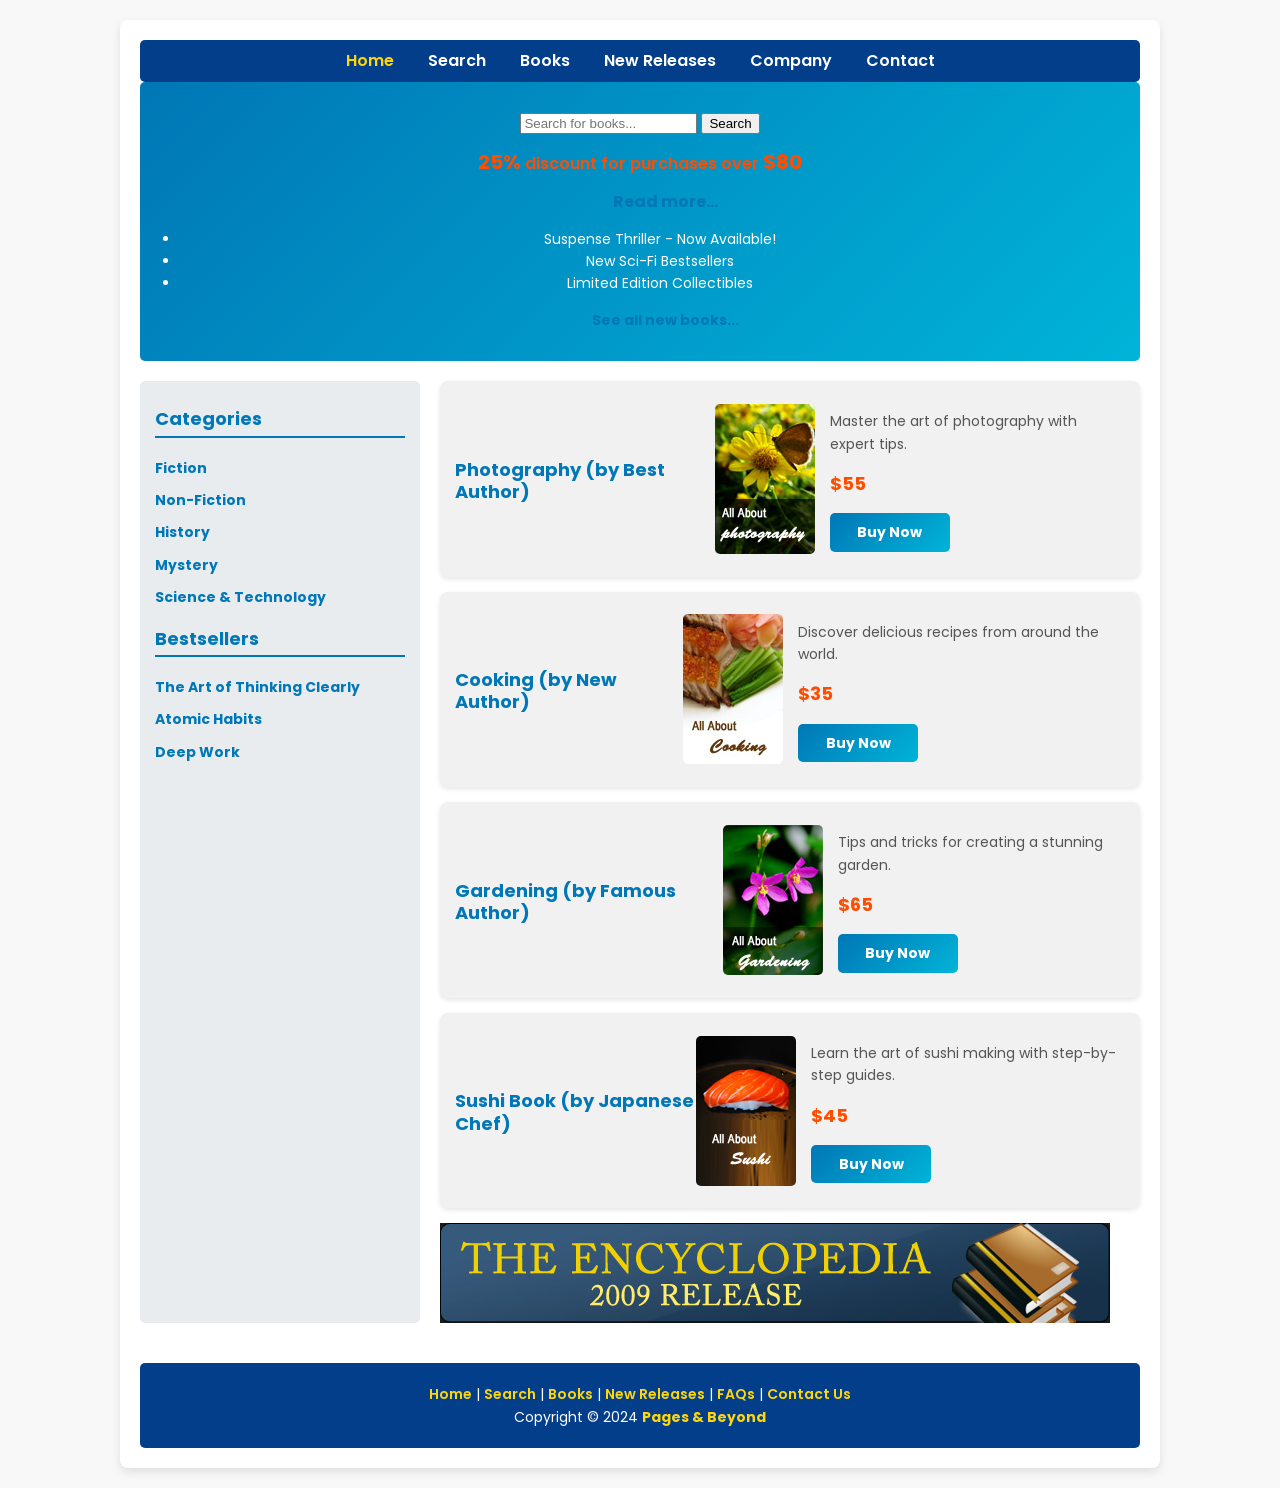
<file: index.html>
<!DOCTYPE html PUBLIC "-//W3C//DTD XHTML 1.0 Transitional//EN" "http://www.w3.org/TR/xhtml1/DTD/xhtml1-transitional.dtd">
<html xmlns="http://www.w3.org/1999/xhtml">
<head>
<meta http-equiv="Content-Type" content="text/html; charset=utf-8" />
<title>Pages & Beyond | Online Bookstore</title>
<meta name="keywords" content="books, online bookstore, buy books, e-commerce, book store" />
<meta name="description" content="Pages & Beyond - Your trusted online bookstore for the latest and best-selling books." />
<meta name="viewport" content="width=device-width, initial-scale=1.0">
<link href="templatemo_style.css" rel="stylesheet" type="text/css" />
</head>
<body>

<div id="templatemo_container">
	<div id="templatemo_menu">
    	<ul>
            <li><a href="index.html" class="current">Home</a></li>
            <li><a href="search.html">Search</a></li>
            <li><a href="books.html">Books</a></li>            
            <li><a href="new_releases.html">New Releases</a></li>  
            <li><a href="about.html">Company</a></li> 
            <li><a href="contact.html">Contact</a></li>
    	</ul>
    </div> <!-- end of menu -->
    
    <div id="templatemo_header">
        <div id="search_bar">
            <form action="search.html" method="GET">
                <input type="text" name="q" placeholder="Search for books..." />
                <input type="submit" value="Search" />
            </form>
        </div> <!-- end of search bar -->
    	
    	<div id="templatemo_special_offers">
        	<p><span>25%</span> discount for purchases over <span>$80</span></p>
			<a href="offers.html" style="margin-left: 50px;">Read more...</a>
        </div>
        
        <div id="templatemo_new_books">
        	<ul>
                <li>Suspense Thriller - Now Available!</li>
                <li>New Sci-Fi Bestsellers</li>
                <li>Limited Edition Collectibles</li>
            </ul>
            <a href="new_releases.html" style="margin-left: 50px;">See all new books...</a>
        </div>
    </div> <!-- end of header -->

    <div id="templatemo_content">
        <div id="templatemo_content_left">
            <div class="templatemo_content_left_section">
                <h1>Categories</h1>
                <ul>
                    <li><a href="fiction.html">Fiction</a></li>
                    <li><a href="nonfiction.html">Non-Fiction</a></li>
                    <li><a href="history.html">History</a></li>
                    <li><a href="mystery.html">Mystery</a></li>
                    <li><a href="science.html">Science & Technology</a></li>
                </ul>
            </div>

            <div class="templatemo_content_left_section">
                <h1>Bestsellers</h1>
                <ul>
                    <li><a href="#">The Art of Thinking Clearly</a></li>
                    <li><a href="#">Atomic Habits</a></li>
                    <li><a href="#">Deep Work</a></li>
                </ul>
            </div>
        </div> <!-- end of content left -->

        <div id="templatemo_content_right">
            <div class="templatemo_product_box">
                <h1>Photography <span>(by Best Author)</span></h1>
                <img src="images/templatemo_image_01.jpg" alt="Photography book cover" />
                <div class="product_info">
                    <p>Master the art of photography with expert tips.</p>
                    <h3>$55</h3>
                    <div class="buy_now_button"><a href="purchase.html?book=photography">Buy Now</a></div>
                </div>
            </div>

            <div class="templatemo_product_box">
                <h1>Cooking <span>(by New Author)</span></h1>
                <img src="images/templatemo_image_02.jpg" alt="Cooking book cover" />
                <div class="product_info">
                    <p>Discover delicious recipes from around the world.</p>
                    <h3>$35</h3>
                    <div class="buy_now_button"><a href="purchase.html?book=cooking">Buy Now</a></div>
                </div>
            </div>

            <div class="templatemo_product_box">
                <h1>Gardening <span>(by Famous Author)</span></h1>
                <img src="images/templatemo_image_03.jpg" alt="Gardening book cover" />
                <div class="product_info">
                    <p>Tips and tricks for creating a stunning garden.</p>
                    <h3>$65</h3>
                    <div class="buy_now_button"><a href="purchase.html?book=gardening">Buy Now</a></div>
                </div>
            </div>

            <div class="templatemo_product_box">
                <h1>Sushi Book <span>(by Japanese Chef)</span></h1>
                <img src="images/templatemo_image_04.jpg" alt="Sushi making book cover" />
                <div class="product_info">
                    <p>Learn the art of sushi making with step-by-step guides.</p>
                    <h3>$45</h3>
                    <div class="buy_now_button"><a href="purchase.html?book=sushi">Buy Now</a></div>
                </div>
            </div>

            <a href="special_offers.html"><img src="images/templatemo_ads.jpg" alt="Special Offers Ad" /></a>
        </div> <!-- end of content right -->
    </div> <!-- end of content -->

    <div id="templatemo_footer">
        <a href="index.html">Home</a> | <a href="search.html">Search</a> | <a href="books.html">Books</a> | 
        <a href="new_releases.html">New Releases</a> | <a href="faqs.html">FAQs</a> | <a href="contact.html">Contact Us</a><br />
        Copyright © 2024 <a href="#"><strong>Pages & Beyond</strong></a>
    </div> <!-- end of footer -->
</div> <!-- end of container -->

</body>
</html>
</file>
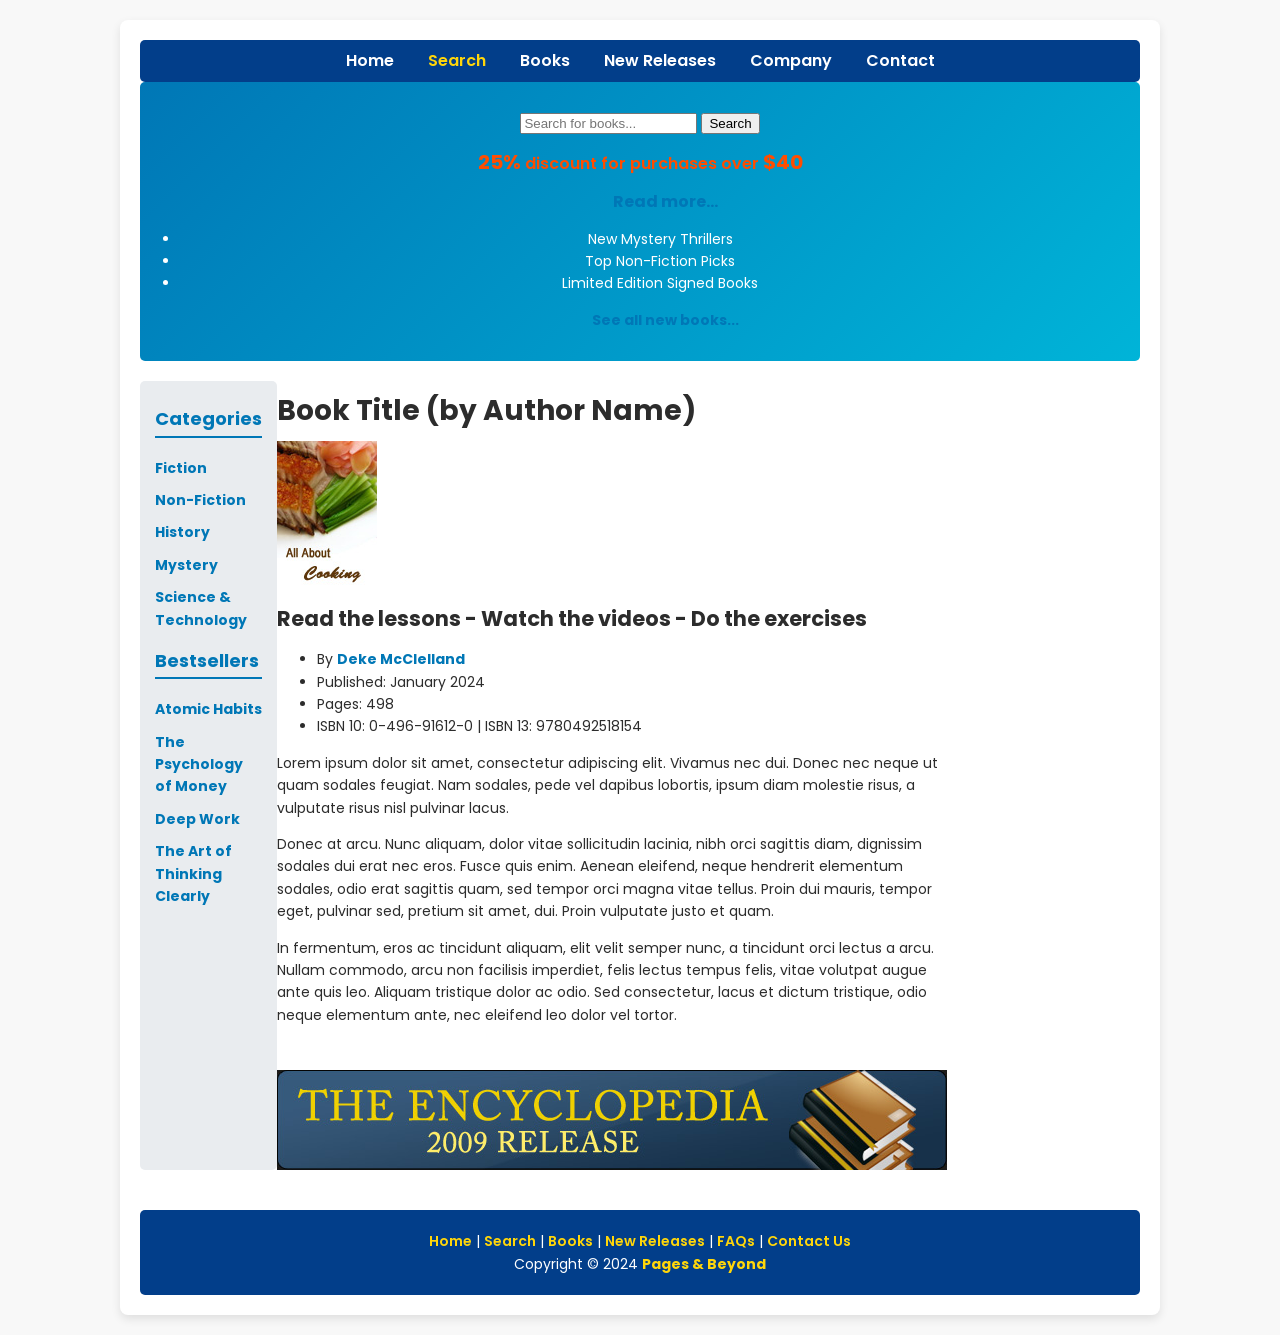
<file: subpage.html>
<!DOCTYPE html PUBLIC "-//W3C//DTD XHTML 1.0 Transitional//EN" "http://www.w3.org/TR/xhtml1/DTD/xhtml1-transitional.dtd">
<html xmlns="http://www.w3.org/1999/xhtml">
<head>
<meta http-equiv="Content-Type" content="text/html; charset=utf-8" />
<title>Pages & Beyond | Online Bookstore</title>
<meta name="keywords" content="books, online bookstore, buy books, book store, new releases" />
<meta name="description" content="Explore the best books online at Pages & Beyond. Get the latest bestsellers, recommendations, and special discounts!" />
<meta name="viewport" content="width=device-width, initial-scale=1.0">
<link href="templatemo_style.css" rel="stylesheet" type="text/css" />
</head>
<body>

<div id="templatemo_container">
    
    <!-- Navigation Menu -->
	<div id="templatemo_menu">
    	<ul>
            <li><a href="index.html">Home</a></li>
            <li><a href="search.html" class="current">Search</a></li>
            <li><a href="books.html">Books</a></li>            
            <li><a href="new_releases.html">New Releases</a></li>  
            <li><a href="about.html">Company</a></li> 
            <li><a href="contact.html">Contact</a></li>
    	</ul>
    </div> <!-- end of menu -->
    
    <div id="templatemo_header">
        
        <!-- Search Bar -->
        <div id="search_bar">
            <form action="search.html" method="GET">
                <input type="text" name="q" placeholder="Search for books..." />
                <input type="submit" value="Search" />
            </form>
        </div> <!-- end of search bar -->
        
    	<div id="templatemo_special_offers">
        	<p><span>25%</span> discount for purchases over <span>$40</span></p>
			<a href="offers.html" style="margin-left: 50px;">Read more...</a>
        </div>
        
        <div id="templatemo_new_books">
        	<ul>
                <li>New Mystery Thrillers</li>
                <li>Top Non-Fiction Picks</li>
                <li>Limited Edition Signed Books</li>
            </ul>
            <a href="new_releases.html" style="margin-left: 50px;">See all new books...</a>
        </div>
    </div> <!-- end of header -->
    
    <div id="templatemo_content">
    	
        <div id="templatemo_content_left">
        	<div class="templatemo_content_left_section">
            	<h1>Categories</h1>
                <ul>
                    <li><a href="fiction.html">Fiction</a></li>
                    <li><a href="nonfiction.html">Non-Fiction</a></li>
                    <li><a href="history.html">History</a></li>
                    <li><a href="mystery.html">Mystery</a></li>
                    <li><a href="science.html">Science & Technology</a></li>
                </ul>
            </div>

			<div class="templatemo_content_left_section">
            	<h1>Bestsellers</h1>
                <ul>
                    <li><a href="#">Atomic Habits</a></li>
                    <li><a href="#">The Psychology of Money</a></li>
                    <li><a href="#">Deep Work</a></li>
                    <li><a href="#">The Art of Thinking Clearly</a></li>
                </ul>
            </div>
        </div> <!-- end of content left -->
        
        <div id="templatemo_content_right">
        	
            <h1>Book Title <span>(by Author Name)</span></h1>
            <div class="image_panel">
                <img src="images/templatemo_image_02.jpg" alt="Book Cover Image" width="100" height="150" />
            </div>
          <h2>Read the lessons - Watch the videos - Do the exercises</h2>
            <ul>
	            <li>By <a href="#">Deke McClelland</a></li>
            	<li>Published: January 2024</li>
                <li>Pages: 498</li>
                <li>ISBN 10: 0-496-91612-0 | ISBN 13: 9780492518154</li>
            </ul>
            
            <p>Lorem ipsum dolor sit amet, consectetur adipiscing elit. Vivamus nec dui. Donec nec neque ut quam sodales feugiat. Nam sodales, pede vel dapibus lobortis, ipsum diam molestie risus, a vulputate risus nisl pulvinar lacus.</p>

			<p>Donec at arcu. Nunc aliquam, dolor vitae sollicitudin lacinia, nibh orci sagittis diam, dignissim sodales dui erat nec eros. Fusce quis enim. Aenean eleifend, neque hendrerit elementum sodales, odio erat sagittis quam, sed tempor orci magna vitae tellus. Proin dui mauris, tempor eget, pulvinar sed, pretium sit amet, dui. Proin vulputate justo et quam.</p>

			<p>In fermentum, eros ac tincidunt aliquam, elit velit semper nunc, a tincidunt orci lectus a arcu. Nullam commodo, arcu non facilisis imperdiet, felis lectus tempus felis, vitae volutpat augue ante quis leo. Aliquam tristique dolor ac odio. Sed consectetur, lacus et dictum tristique, odio neque elementum ante, nec eleifend leo dolor vel tortor.</p>
            
             <div class="cleaner_with_height">&nbsp;</div>
            
            <a href="offers.html"><img src="images/templatemo_ads.jpg" alt="Special Offer Ad" /></a>
            
        </div> <!-- end of content right -->
    
    	<div class="cleaner_with_height">&nbsp;</div>
    </div> <!-- end of content -->
    
    <div id="templatemo_footer">
	       <a href="index.html">Home</a> | <a href="search.html">Search</a> | <a href="books.html">Books</a> | <a href="new_releases.html">New Releases</a> | <a href="faqs.html">FAQs</a> | <a href="contact.html">Contact Us</a><br />
        Copyright © 2024 <a href="#"><strong>Pages & Beyond</strong></a> 
    </div> <!-- end of footer -->
    
</div> <!-- end of container -->

</body>
</html>
</file>
<file: templatemo_style.css>
/* Custom Modern Styling for Pages & Beyond */

@import url('https://fonts.googleapis.com/css2?family=Poppins:wght@300;400;600&family=Roboto:wght@300;400;700&display=swap');

body {
    margin: 0;
    padding: 0;
    line-height: 1.6em;
    font-family: 'Poppins', sans-serif;
    font-size: 14px;
    color: #2c2c2c;
    background: #f8f8f8;
}

/* Links */
a:link, a:visited {
    color: #0077b6;
    text-decoration: none;
    font-weight: bold;
} 

a:active, a:hover {
    color: #023e8a;
    text-decoration: underline;
}

/* Global Layout */
.cleaner {
    clear: both;
    width: 100%;
    height: 1px;
}

.cleaner_with_height {
    clear: both;
    width: 100%;
    height: 30px;
}

.cleaner_with_width {
    float: left;
    width: 20px;
    height: 30px;
}

/* Buttons */
.buy_now_button a, .detail_button a {
    display: block;
    text-align: center;
    width: 120px;
    padding: 8px 0;
    margin: 10px 0;
    border-radius: 5px;
    font-size: 14px;
    font-weight: bold;
    color: white;
    background: linear-gradient(135deg, #0077b6, #00b4d8);
    transition: background 0.3s ease;
}

.buy_now_button a:hover, .detail_button a:hover {
    background: linear-gradient(135deg, #00b4d8, #0077b6);
}

/* Container */
#templatemo_container {
    width: 1000px;
    margin: 20px auto;
    padding: 20px;
    background: white;
    box-shadow: 0px 4px 10px rgba(0, 0, 0, 0.1);
    border-radius: 8px;
}

/* Navigation Menu */
#templatemo_menu {
    background: #023e8a;
    padding: 10px 0;
    border-radius: 5px;
}

#templatemo_menu ul {
    padding: 0;
    margin: 0;
    list-style: none;
    text-align: center;
}

#templatemo_menu ul li {
    display: inline;
    margin: 0 15px;
}

#templatemo_menu ul li a {
    font-size: 16px;
    font-weight: 600;
    text-decoration: none;
    color: #fff;
    transition: color 0.3s ease;
}

#templatemo_menu ul li a:hover, #templatemo_menu ul li .current {
    color: #ffd60a;
}

/* Header */
#templatemo_header {
    text-align: center;
    padding: 30px 0;
    background: linear-gradient(135deg, #0077b6, #00b4d8);
    color: white;
    border-radius: 5px;
}

#templatemo_header h1 {
    font-size: 28px;
    font-weight: 600;
}

/* Offers Section */
#templatemo_special_offers {
    text-align: center;
    font-size: 16px;
    font-weight: 600;
    color: #ff4d00;
}

#templatemo_special_offers p span {
    font-size: 20px;
    font-weight: bold;
}

/* Content */
#templatemo_content {
    display: flex;
    justify-content: space-between;
    padding: 20px 0;
}

/* Left Sidebar */
#templatemo_content_left {
    width: 250px;
    padding: 15px;
    background: #e9ecef;
    border-radius: 5px;
}

.templatemo_content_left_section h1 {
    font-size: 18px;
    color: #0077b6;
    margin-bottom: 10px;
    border-bottom: 2px solid #0077b6;
    padding-bottom: 5px;
}

.templatemo_content_left_section ul {
    list-style: none;
    padding: 0;
}

.templatemo_content_left_section ul li {
    padding: 5px 0;
}

.templatemo_content_left_section ul li a {
    color: #0077b6;
    text-decoration: none;
}

.templatemo_content_left_section ul li a:hover {
    color: #023e8a;
}

/* Right Content */
#templatemo_content_right {
    width: 700px;
}

.templatemo_product_box {
    display: flex;
    align-items: center;
    padding: 15px;
    background: #f1f1f1;
    border-radius: 8px;
    margin-bottom: 15px;
    box-shadow: 0px 2px 5px rgba(0, 0, 0, 0.1);
}

.templatemo_product_box img {
    width: 100px;
    height: 150px;
    margin-right: 15px;
    border-radius: 5px;
}

.templatemo_product_box h1 {
    font-size: 18px;
    color: #0077b6;
    margin-bottom: 8px;
}

.templatemo_product_box p {
    font-size: 14px;
    color: #555;
}

.templatemo_product_box h3 {
    font-size: 18px;
    color: #ff4d00;
}

/* Footer */
#templatemo_footer {
    text-align: center;
    padding: 20px 0;
    background: #023e8a;
    color: white;
    border-radius: 5px;
    margin-top: 20px;
}

#templatemo_footer a {
    color: #ffd60a;
    text-decoration: none;
    font-weight: 600;
}

#templatemo_footer a:hover {
    color: #fff;
}
</file>
